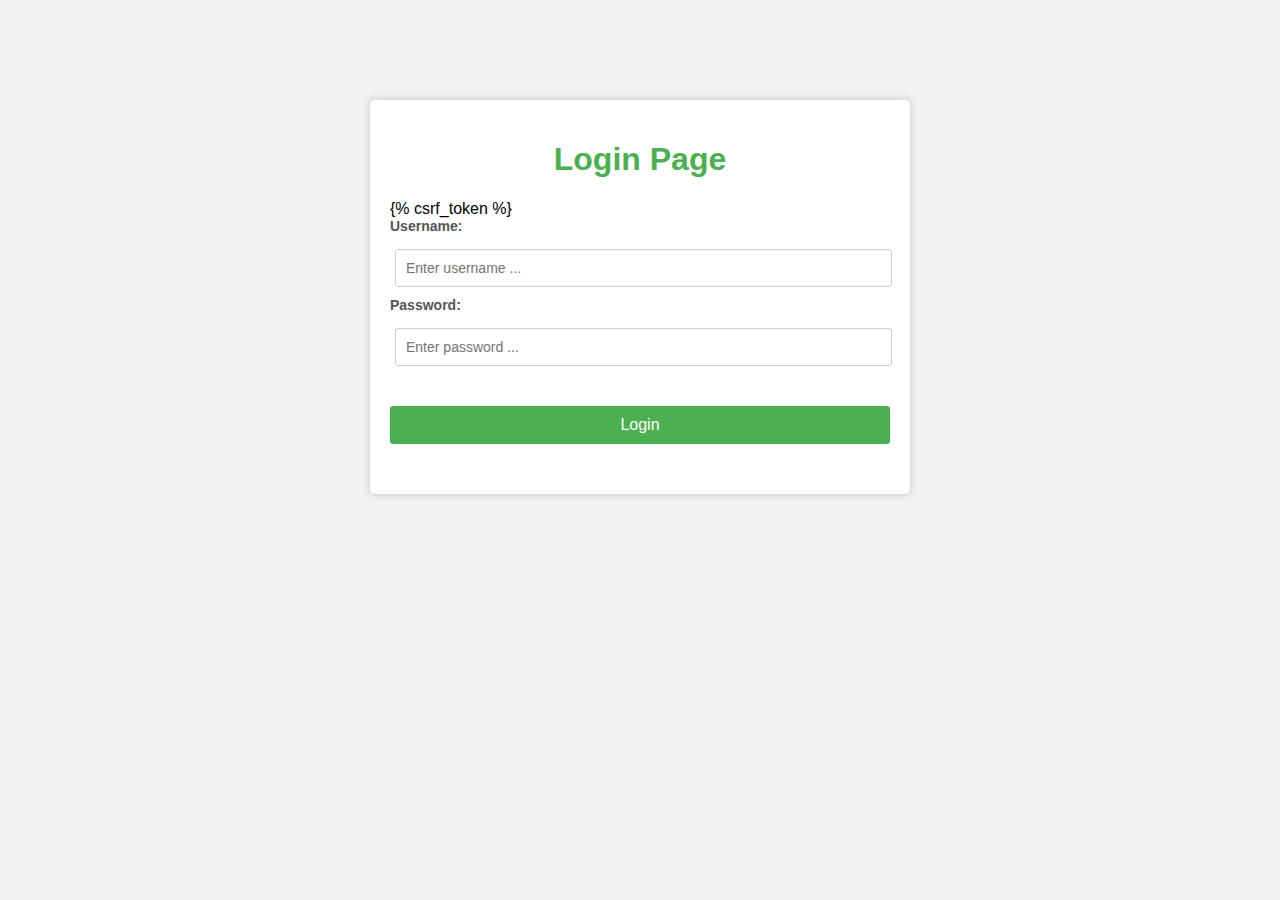
<file: templates/login.html>
<!DOCTYPE html>
<html>
<head>
	<title>Login Page</title>
	<style>
		body {
			background-color: #f2f2f2;
			font-family: Arial, sans-serif;
		}
		.container {
			background-color: #fff;
			border-radius: 5px;
			box-shadow: 0px 0px 10px rgba(0, 0, 0, 0.2);
			margin: 100px auto;
			max-width: 500px;
			padding: 20px;
		}
		h1 {
			color: #4CAF50;
			text-align: center;
		}
		label {
			color: #555;
			display: block;
			font-size: 14px;
			font-weight: bold;
			margin-bottom: 5px;
		}
		input[type="text"], input[type="password"] {
			border-radius: 3px;
			border: 1px solid #ccc;
			font-size: 14px;
			padding: 10px;
			width: 95%;
            margin: 10px 5px;
		}
		button {
			background-color: #4CAF50;
			border: none;
			border-radius: 3px;
			color: #fff;
			cursor: pointer;
			font-size: 16px;
			padding: 10px;
			width: 100%;
            margin: 30px 0;
		}
		button:hover {
			background-color: #3e8e41;
		}
	</style>
</head>
<body>
	<div class="container">
		<h1>Login Page</h1>
		<form method="post"> {% csrf_token %}
			<label for="username">Username:</label>
			<input type="text" name="username" id="username" placeholder="Enter username ...">
			<label for="password">Password:</label>
			<input type="password" name="password" id="password" placeholder="Enter password ...">
			<button>Login</button>
		</form>
	</div>
</body>
</html>
</file>
